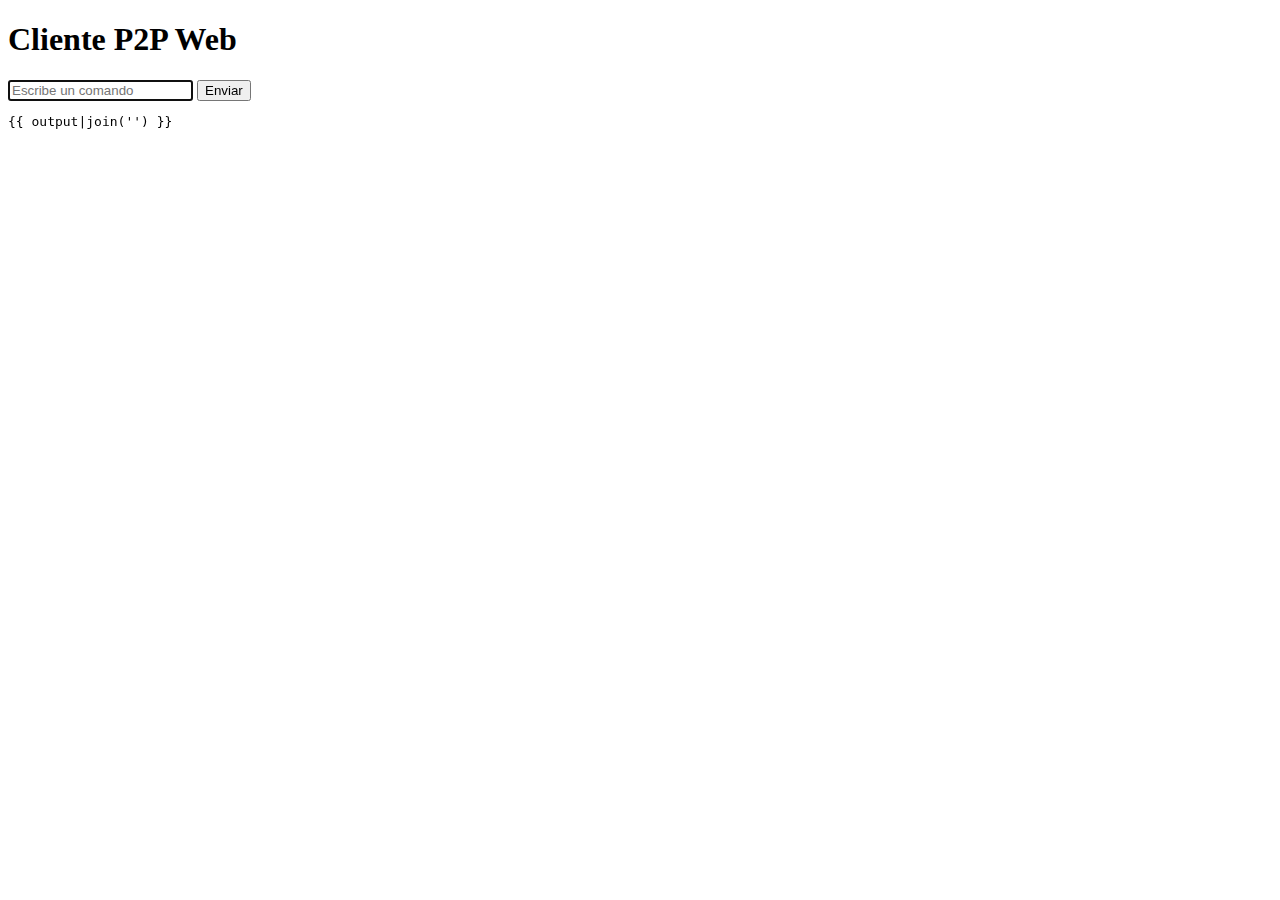
<file: src/client/GUI/templates/index.html>
<!DOCTYPE html>
<html lang="en">
<head>
    <meta charset="UTF-8">
    <title>P2P Client Web</title>
</head>
<body>
<h1>Cliente P2P Web</h1>
<form method="post">
    <input type="text" name="command" placeholder="Escribe un comando" autofocus>
    <button type="submit">Enviar</button>
</form>
<pre>
{{ output|join('') }}
    </pre>
</body>
</html>
</file>
